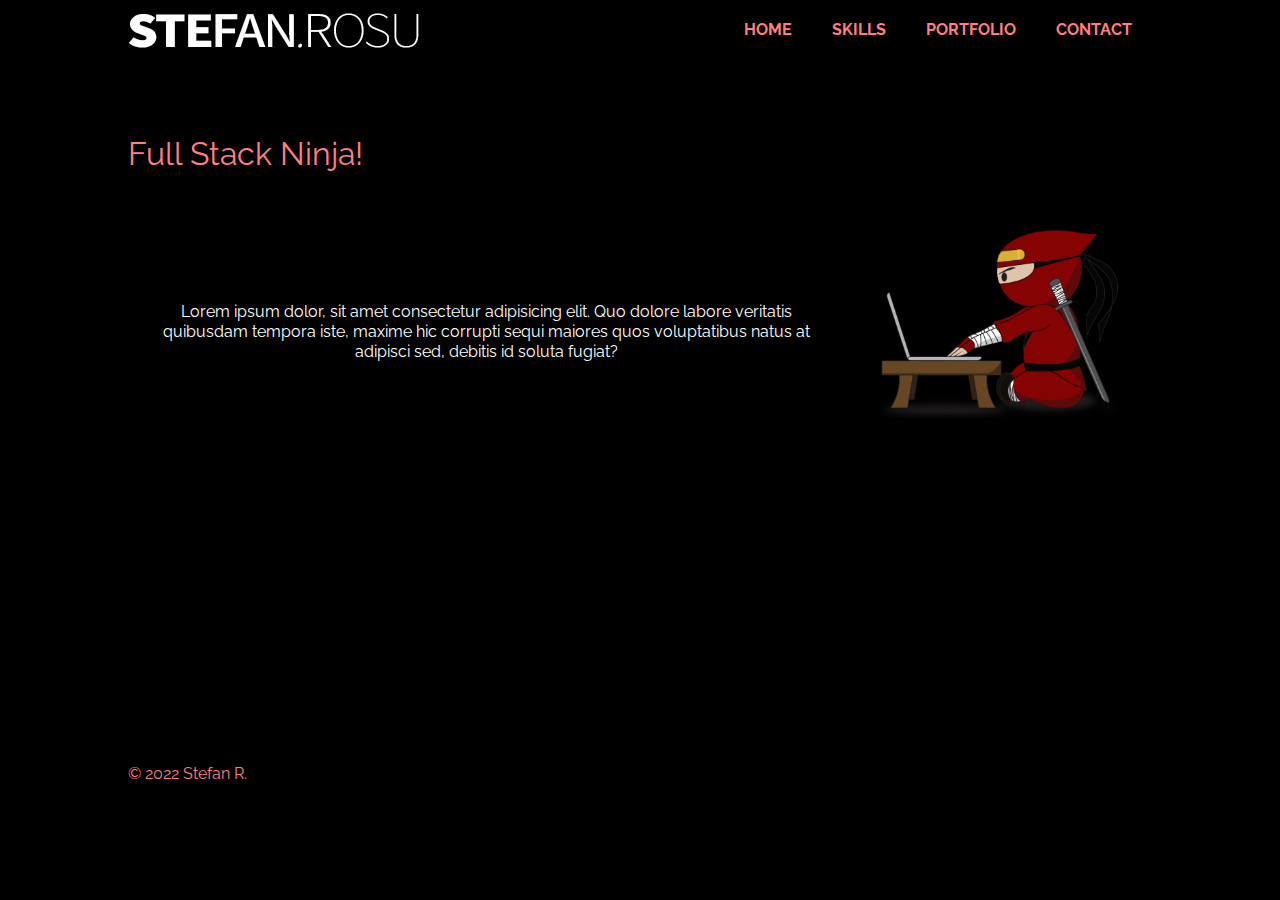
<file: index.html>
<!DOCTYPE html>
<html lang="en">
<head>
    <meta charset="UTF-8">
    <meta http-equiv="X-UA-Compatible" content="IE=edge">
    <meta name="viewport" content="width=device-width, initial-scale=1.0">
    <title>Full Stack Ninja</title>
    <link rel="stylesheet" href="./css/reset.css">
    <link rel="stylesheet" href="https://use.fontawesome.com/releases/v5.2.0/css/all.css" integrity="sha384-hWVjflwFxL6sNzntih27bfxkr27PmbbK/iSvJ+a4+0owXq79v+lsFkW54bOGbiDQ" crossorigin="anonymous">
    <link rel="stylesheet" href="https://fonts.googleapis.com/css?family=Raleway">
    <link rel="stylesheet" href="./css/style.css">
</head>
<body>
    <div class="wrapper">
        <header class="flex">
            <img class="logo" src="./img/logo2.png" alt="Logo">
            <nav>
                <ul class="flex">
                    <li><a class="nav-link" onclick="goTo(routes.home)">Home</a></li>
                    <li><a class="nav-link" onclick="goTo(routes.about)">Skills</a></li>
                    <li><a class="nav-link" onclick="goTo(routes.portfolio)">Portfolio</a></li>
                    <li><a class="nav-link" onclick="goTo(routes.contact)">Contact</a></li>
                </ul>
            </nav>
        </header>
        <section id="content">
            <!-- page content will inject here -->
        </section>
        <footer>
            <p>© 2022 Stefan R.</p>
            <div class="profiles">
                <a href="https://github.com/rosus89"><i class="fab fa-github white"></i></a>
                <a href="#"><i class="fab fa-linkedin-in white"></i></a>
            </div>
        </footer>
    </div>
    <script src="./js/main.js"></script>
</body>
</html>
</file>
<file: css/style.css>
:root {
    --primary: #ff7f82;
    --primary-hover: #ffdc7f;
    --secondary: #685d40;
    --secondary-hover: #47402e;
    --bg: #000;
    --bg-hover: #1f1d1d;
    --bg-secondary: #fff;
}

body {
    background: var(--bg);
    color: var(--primary);
    font-family: 'Raleway', sans-serif;
    font-weight: 400;
    display: flex;
    flex-direction: column;
    height: 100vh;
    font-size: 16px;
    line-height: 1.25rem;
}

header {
    width: 100%;
    justify-content: space-between;
}

nav {
    display: flex;
    align-items: center;
}

h1 {
    font-size: 2rem;
}

.wrapper {
    margin: 1vw 10vw;
    flex-direction: column;
    align-content: space-between;
    align-items: stretch;
}

.flex {
    display: flex;
}

.nav-link {
    font-size: 1rem;
    padding: .625rem 1.25rem;
    text-transform: uppercase;
    font-weight: 700;
    cursor: pointer;
    transition: color 0.4s linear;
    position: relative;
}

.nav-link::before{
    content: "";
    position: absolute;
    left: 0;
    top: 0;
    width: 100%;
    height: 2px;
    background: var(--primary-hover);
    transition: transform 0.5s;
    transform-origin: 1 0;
    transition-timing-function: cubic-bezier(0.5,1.6,0.7,0.7);
    transform: scaleX(0);
}

.nav-link:hover {
    background: var(--bg-hover) ;
    color: var(--primary-hover);
    
}

.nav-link:hover::before{
    transform: scaleX(1);
  }

#content {
    margin-top: 6rem;
}

footer {
    width: 100%;
    background: var(--bg);
    display: flex;
    justify-content: space-between;
}

footer p,
.profiles {
    line-height: 60px;
    margin: 0;
}

.profiles {
    font-size: 30px;
    width: 80px;
    display: flex;
    justify-content: space-between;
}

#content {
    /* To remove */
    height: 600px;
}

.hero {
    display:flex;
    overflow: none;
}

.pt-1 {
    padding-top: 1rem ;
}

.pt-2 {
    padding-top: 2rem ;
}

.pt-3 {
    padding-top: 3rem ;
}


.white {
    color: #fff;
}

#ninja-img {
    width: 400px;
    max-width: 30%;
    height: auto;
}

.hero p{
    text-align: center;
    display: flex;
    align-items: center;
    padding: 0 2rem;
}

.skills{
    column-count: 3;
    column-rule: 1px solid var(--primary);
    column-gap: 10rem;
}

.skills h2 {
    font-weight: 600;
    padding-bottom: 0.25rem;
}
</file>
